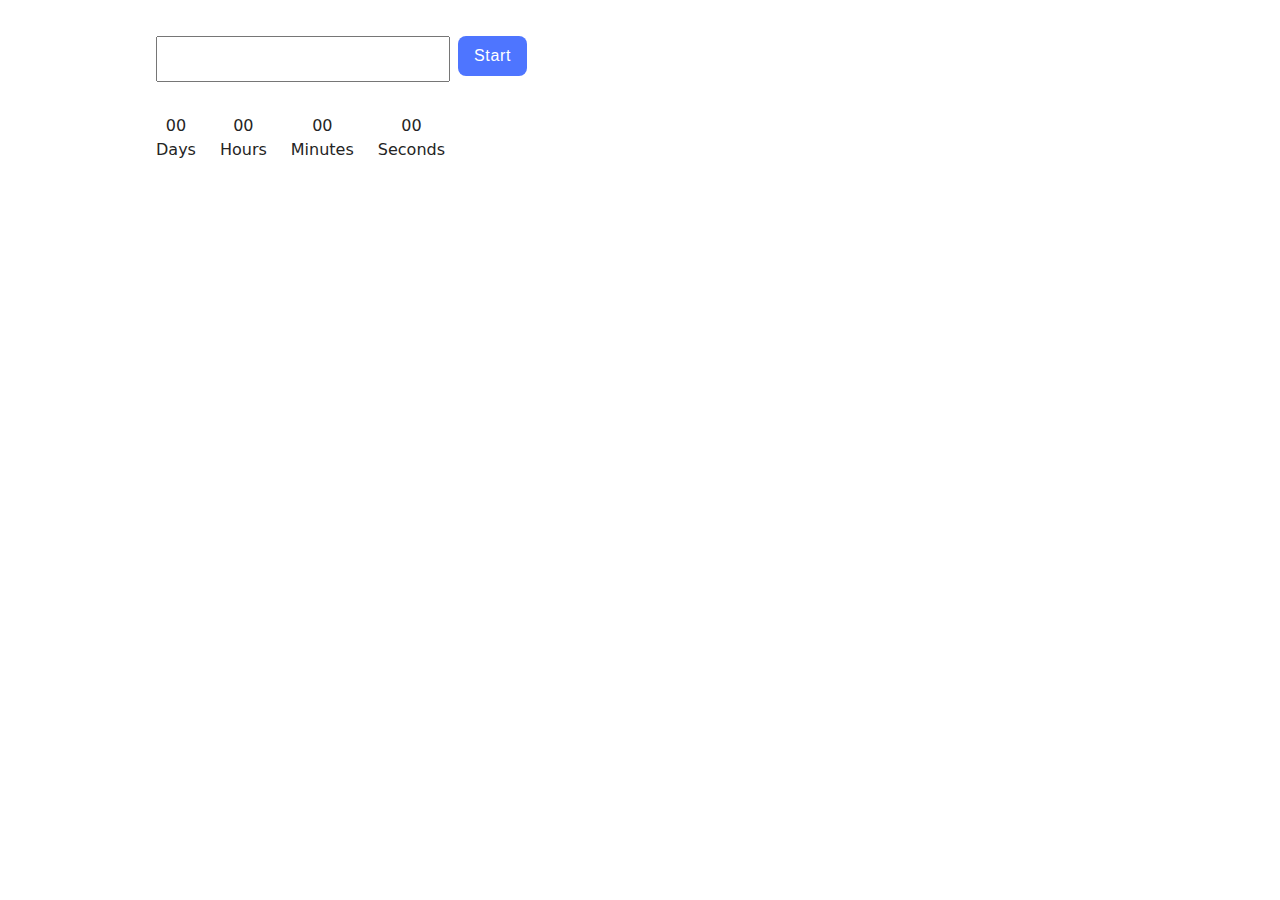
<file: src/1-timer.html>
<!DOCTYPE html>
<html lang="en">
  <head>
    <meta charset="UTF-8" />
    <meta http-equiv="X-UA-Compatible" content="IE=edge" />
    <meta name="viewport" content="width=device-width, initial-scale=1.0" />
    <title>Timer</title>
    <link rel="stylesheet" href="./css/styles.css" />
  </head>
  <body>
    <div class="input-wrapper">
      <input type="text" id="datetime-picker" />
      <button type="button" data-start disabled>Start</button>
    </div>
    <div class="timer">
      <div class="field">
        <span class="value" data-days>00</span>
        <span class="label">Days</span>
      </div>
      <div class="field">
        <span class="value" data-hours>00</span>
        <span class="label">Hours</span>
      </div>
      <div class="field">
        <span class="value" data-minutes>00</span>
        <span class="label">Minutes</span>
      </div>
      <div class="field">
        <span class="value" data-seconds>00</span>
        <span class="label">Seconds</span>
      </div>
    </div>
  </body>
  <script src="./js/1-timer.js" type="module"></script>
</html>
</file>
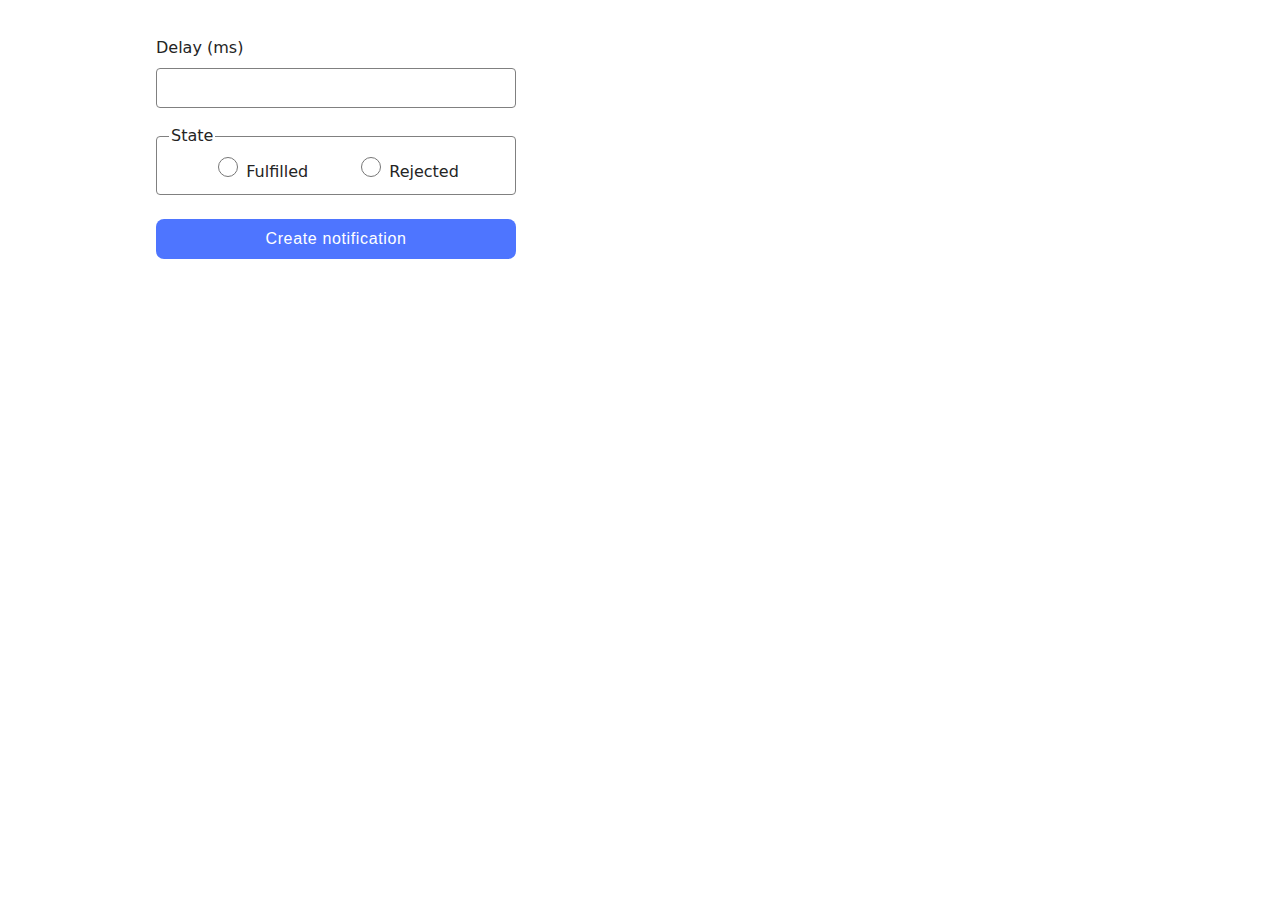
<file: src/2-snackbar.html>
<!DOCTYPE html>
<html lang="en">
  <head>
    <meta charset="UTF-8" />
    <meta http-equiv="X-UA-Compatible" content="IE=edge" />
    <meta name="viewport" content="width=device-width, initial-scale=1.0" />
    <title>Snackbar</title>
    <link rel="stylesheet" href="./css/styles.css" />
  </head>
  <body>
    <form class="form">
      <label>
        Delay (ms)
        <input type="number" name="delay" required />
      </label>

      <fieldset>
        <legend>State</legend>
        <label>
          <input type="radio" name="state" value="fulfilled" required />
          Fulfilled
        </label>
        <label>
          <input type="radio" name="state" value="rejected" required />
          Rejected
        </label>
      </fieldset>

      <button type="submit">Create notification</button>
    </form>
  </body>
  <script src="./js/2-snackbar.js" type="module"></script>
</html>
</file>
<file: src/css/styles.css>
/**
  |============================
  | include css partials with
  | default @import url()
  |============================
*/
/* Common styles */
@import url('./reset.css');
@import url('./base.css');
@import url('./container.css');
@import url('./animations.css');

/* Sections style */
@import url('./header.css');
@import url('./vite-promo.css');
@import url('./badges.css');
@import url('./back-link.css');
@import url('./footer.css');
@import url('./1-timer.css');
@import url('./2-snackbar.css');
</file>
